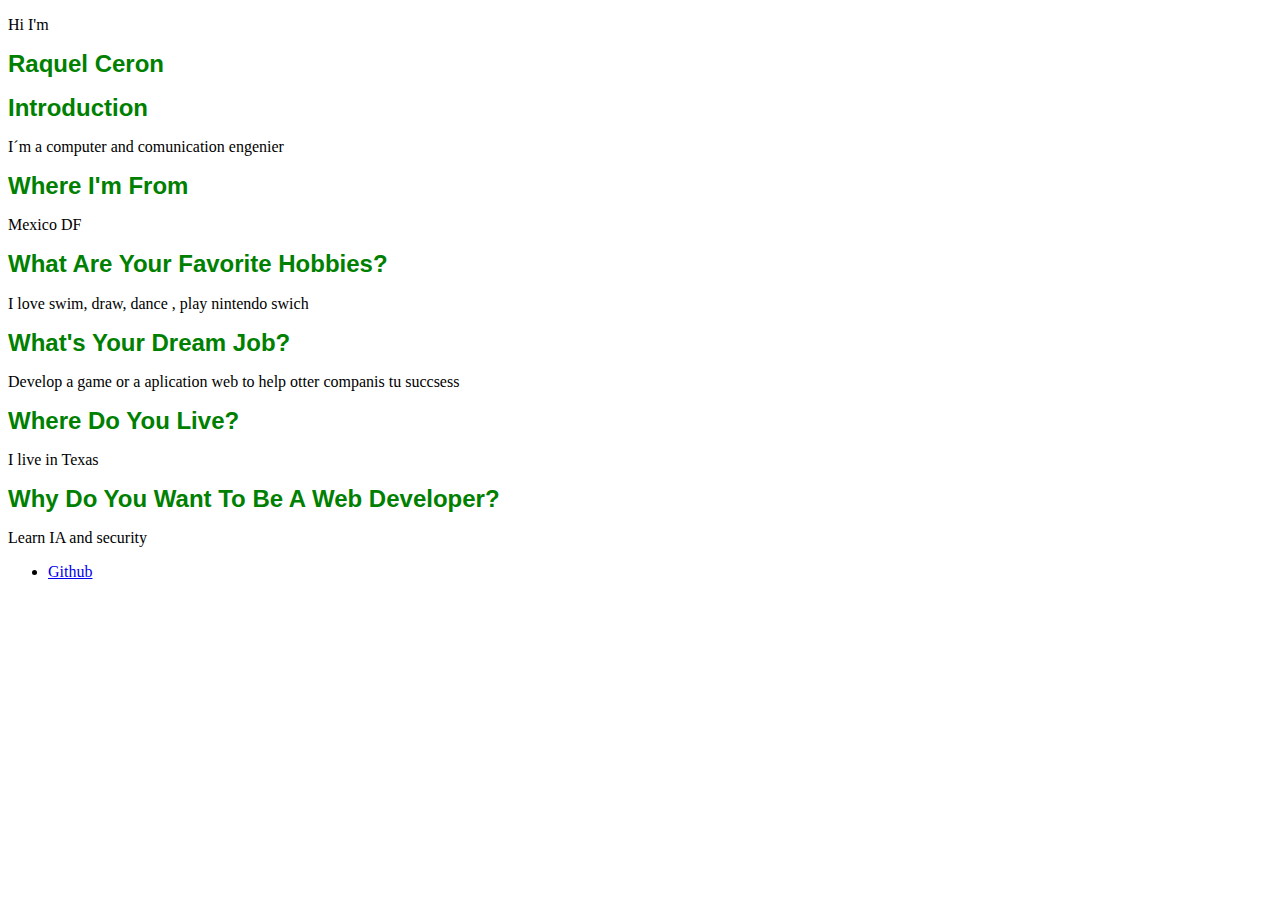
<file: index.html>
<!doctype html>

<html lang="en">

<head>
    <meta charset="utf-8">

    <title>About Me</title>

    <link rel="stylesheet" href="reset.css">

</head>

<body>
    <header class='masthead'>
        <p class='masthead-intro'>Hi I'm</p>
        <h1 class='masthead-heading'>Raquel Ceron</h1>
    </header>
    <section class="details">
      <h1>Introduction</h1>
      <p>I´m a computer and comunication engenier</p>
      <h1>Where I'm From</h1>
      <p>Mexico DF</p>
      <h1>What are your favorite hobbies?</h1>
      <p>I love swim, draw, dance , play nintendo swich</p>
      <h1>What's your dream job?</h1>
      <p>Develop a game or a aplication web to help otter companis tu succsess </p>
      <h1>Where do you live?</h1>
      <p>I live in Texas </p>
      <h1>Why do you want to be a web developer?</h1>
      <p>Learn IA and security </p>
    </section>

    <footer id="footer">
        <ul class="social">
          <li><a href="https://github.com/rakeru2006">Github</a></li>
        </ul>
    </footer>
</body>

</html>
</file>
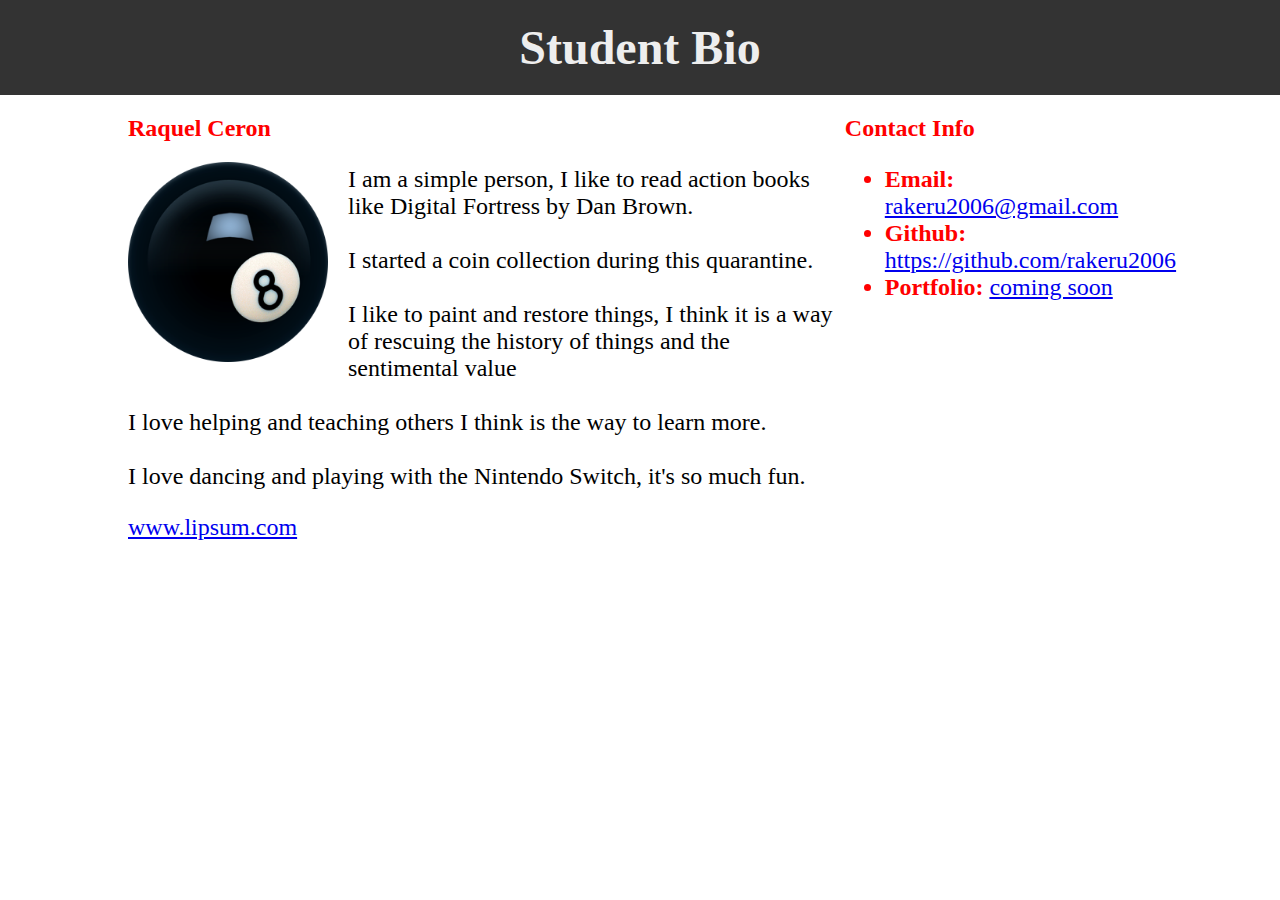
<file: Activity6/06-HTML_CSS_Layout/Unsolved/html-bio-with-css.html>
<!DOCTYPE html>
<html lang="en-us">

<head>
  <meta charset="UTF-8">
  <title>CSS Stylesheets with Relative Paths</title>
</head>
<link rel="stylesheet" type="text/css" href="css/style.css">

<body>
  <header>
    <h1>Student Bio</h1>
  </header>
<!-- Agregamos la case continer a <div> -->
  
    <div class="container">
      <!-- Agregamos ID a la seccion tiene q ser unico  -->

    <section id="main-bio" >

      <h2>Raquel Ceron</h2>
      <!-- Agregamos ID a la imagen   -->
            <!-- Agregamos ID a la imagen   -->

      <img id="bio-image"  src="8ball.png" alt="Raquelito">

      <p> 
        I am a simple person, I like to read action books like Digital Fortress by Dan Brown. </br>
      </br>
        I started a coin collection during this quarantine.
        </br></br>
        
        
        I like to paint and restore things,
        I think it is a way of rescuing the history of things and the sentimental value
        </br></br>
        I love helping and teaching others I think is the way to learn more.
        </br></br>
        I love dancing and playing with the Nintendo Switch, it's so much fun. </br>
        
        

      </p>

        <a href="http://www.lipsum.com/">www.lipsum.com</a></p>
    </section>
      <!-- Agregamos ID a la seccion de contacto   -->

    <section id="contact-info">
      <h2>Contact Info</h2>
      <ul>
        <li><strong>Email:</strong> <a href="#">rakeru2006@gmail.com</a></li>
        <li><strong>Github:</strong> <a href="#">https://github.com/rakeru2006</a></li>
        <li><strong>Portfolio:</strong> <a href="#">coming soon</a></li>
      </ul>
    </section>
  </div>

</body>

</html>
</file>
<file: Activity6/06-HTML_CSS_Layout/Unsolved/css/style.css>
/* * The background color is `#efeee7`.
    * The font used is `Georgia,"Times New Roman",Times,serif;`.
    * The font color is `#333333`.
    * Be sure to zero out the body margins and padding so the page is flush to the top of the page:
    */

body { 
    background color: #efeee7;
    font-family:  Georgia,"Times New Roman",Times,serif;
    color:#333333;  
    font-size: x-large;
    margin: 0;
    padding: 0;
  }


/* `header`
 The background color is `#333333`.*/

header { 
    background:#333333;
}

/* `h1`
* The font color is `#eee`.
* The font size is `28px`.
* Look at the example on the screen, and eyeball the padding and/or margins and positioning of the text.
*/
h1  { 
    color : #eee;
    font-size: 28px 0;
    text-align:center;
    margin: 0;
    padding: 20px 0;
  }

/* `h2`

* The font size is `24px`
* Make the container have a width of 1024 pixels, and center it. You do this using `margin: 0 auto;`.
* Make c
* Make the `#bio-image` have a width of 200 pixels.
* Be sure to include `alt` text in all images
* `#main-bio` should have a width of `70%`.
* Add margins to the image so there is distance between it and the bio text.
* `#contact-info` should have a width of `30%`.
* Adjust the line height so it is 1.5 times the size of the font.
* Make the link color `#d21034`.*/

h2  { 
    
    font-size: 24px;
    
  }


  
  p {  
    color:black; 
  }
  #main-bio{
    color:red;
    float: left;
    width:70%;
  }
  
  #contact-info{
    color:red;
    float: left;
    width: 30%;
  }
  
  #bio-image{
    color:red;
    float: left;
    width: 200px;
    height: 200px;
    margin-right: 20px;
  }
 
 
  .container{
    width: 1024px;
    margin: 0 auto;
  
  }
</file>
